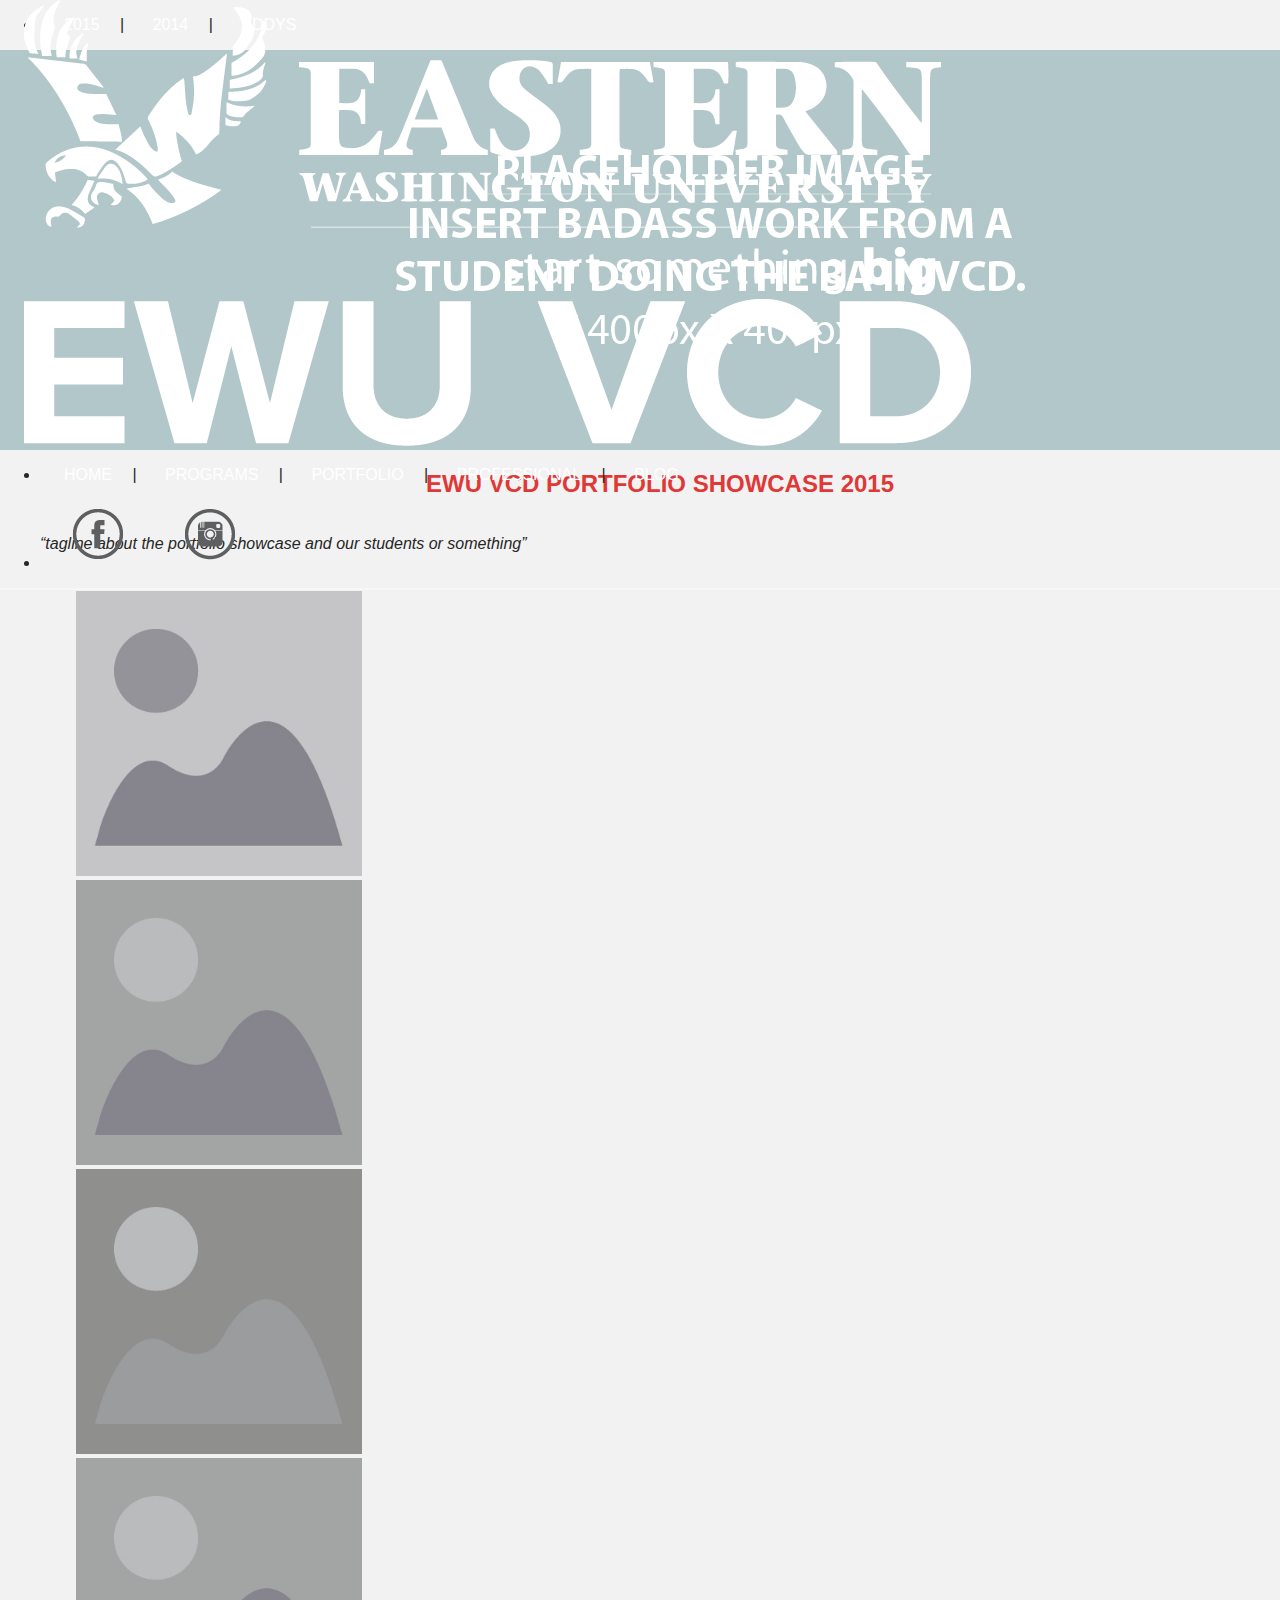
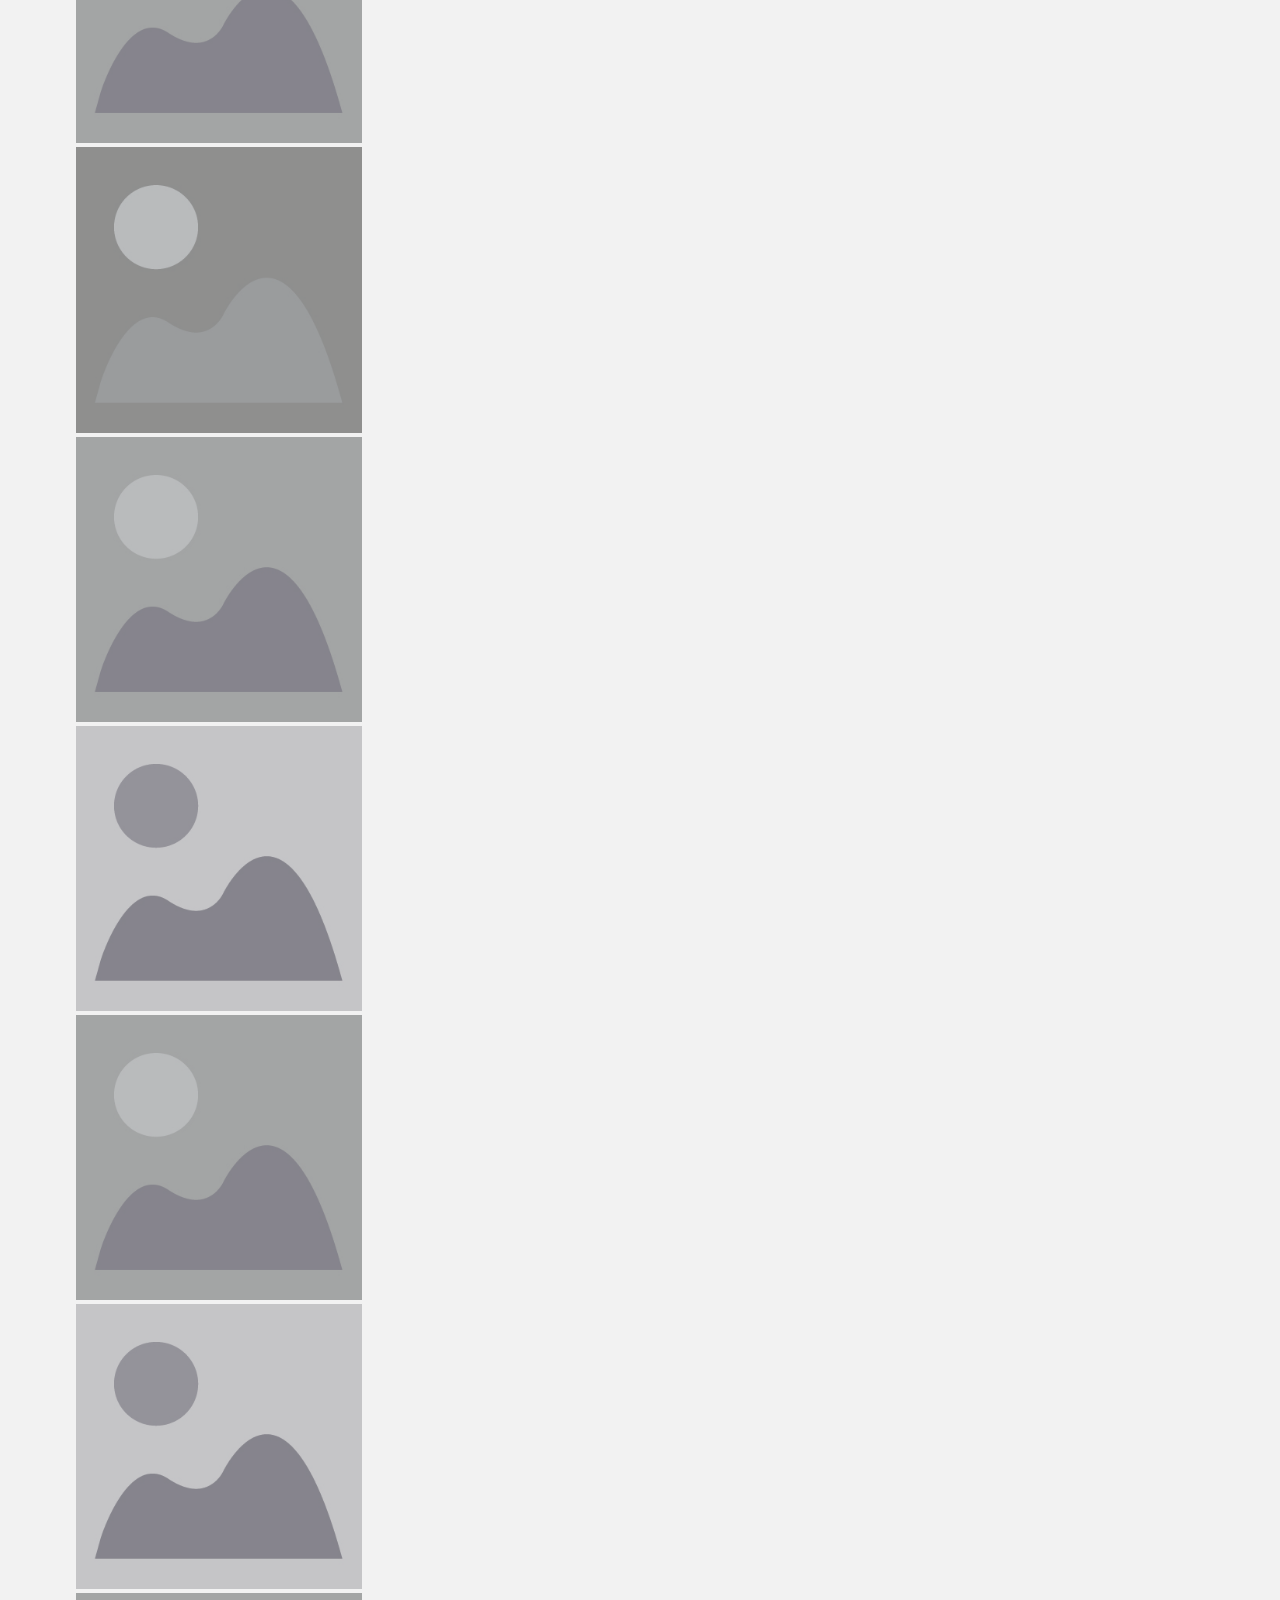
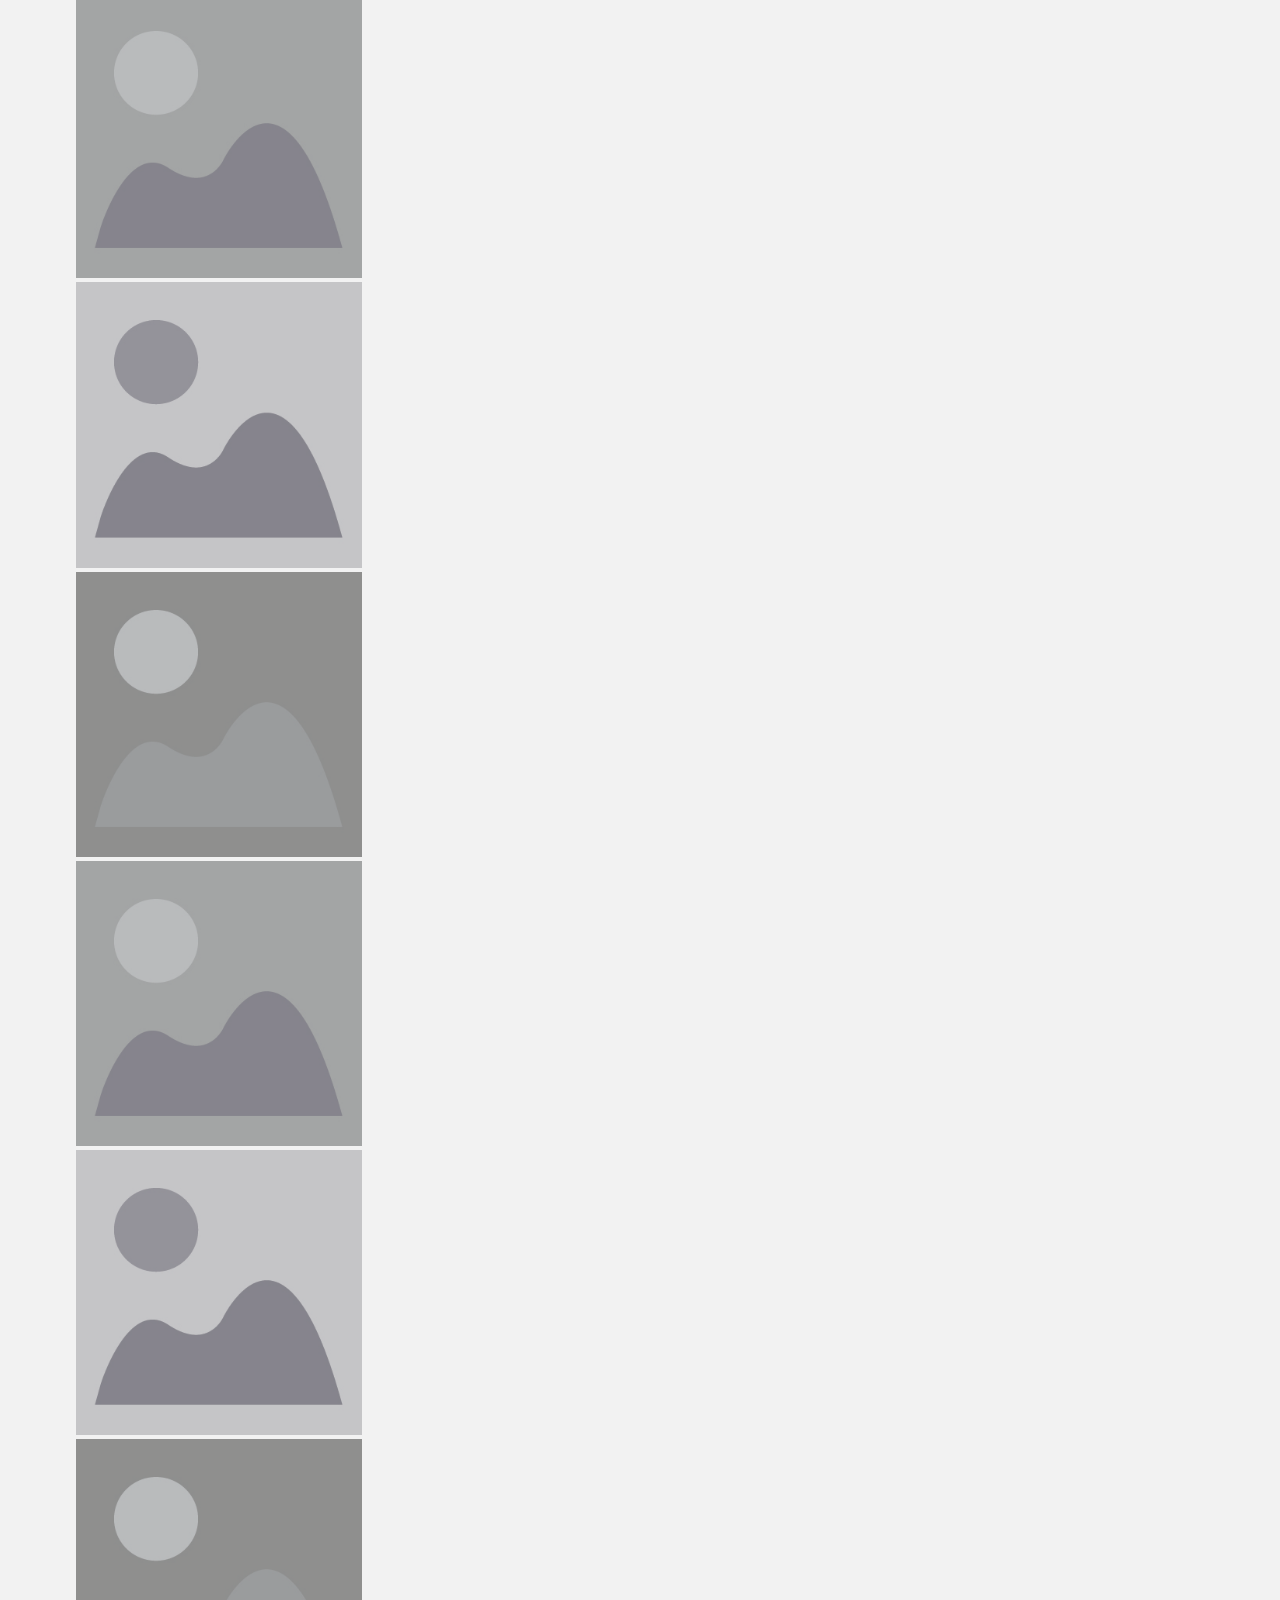
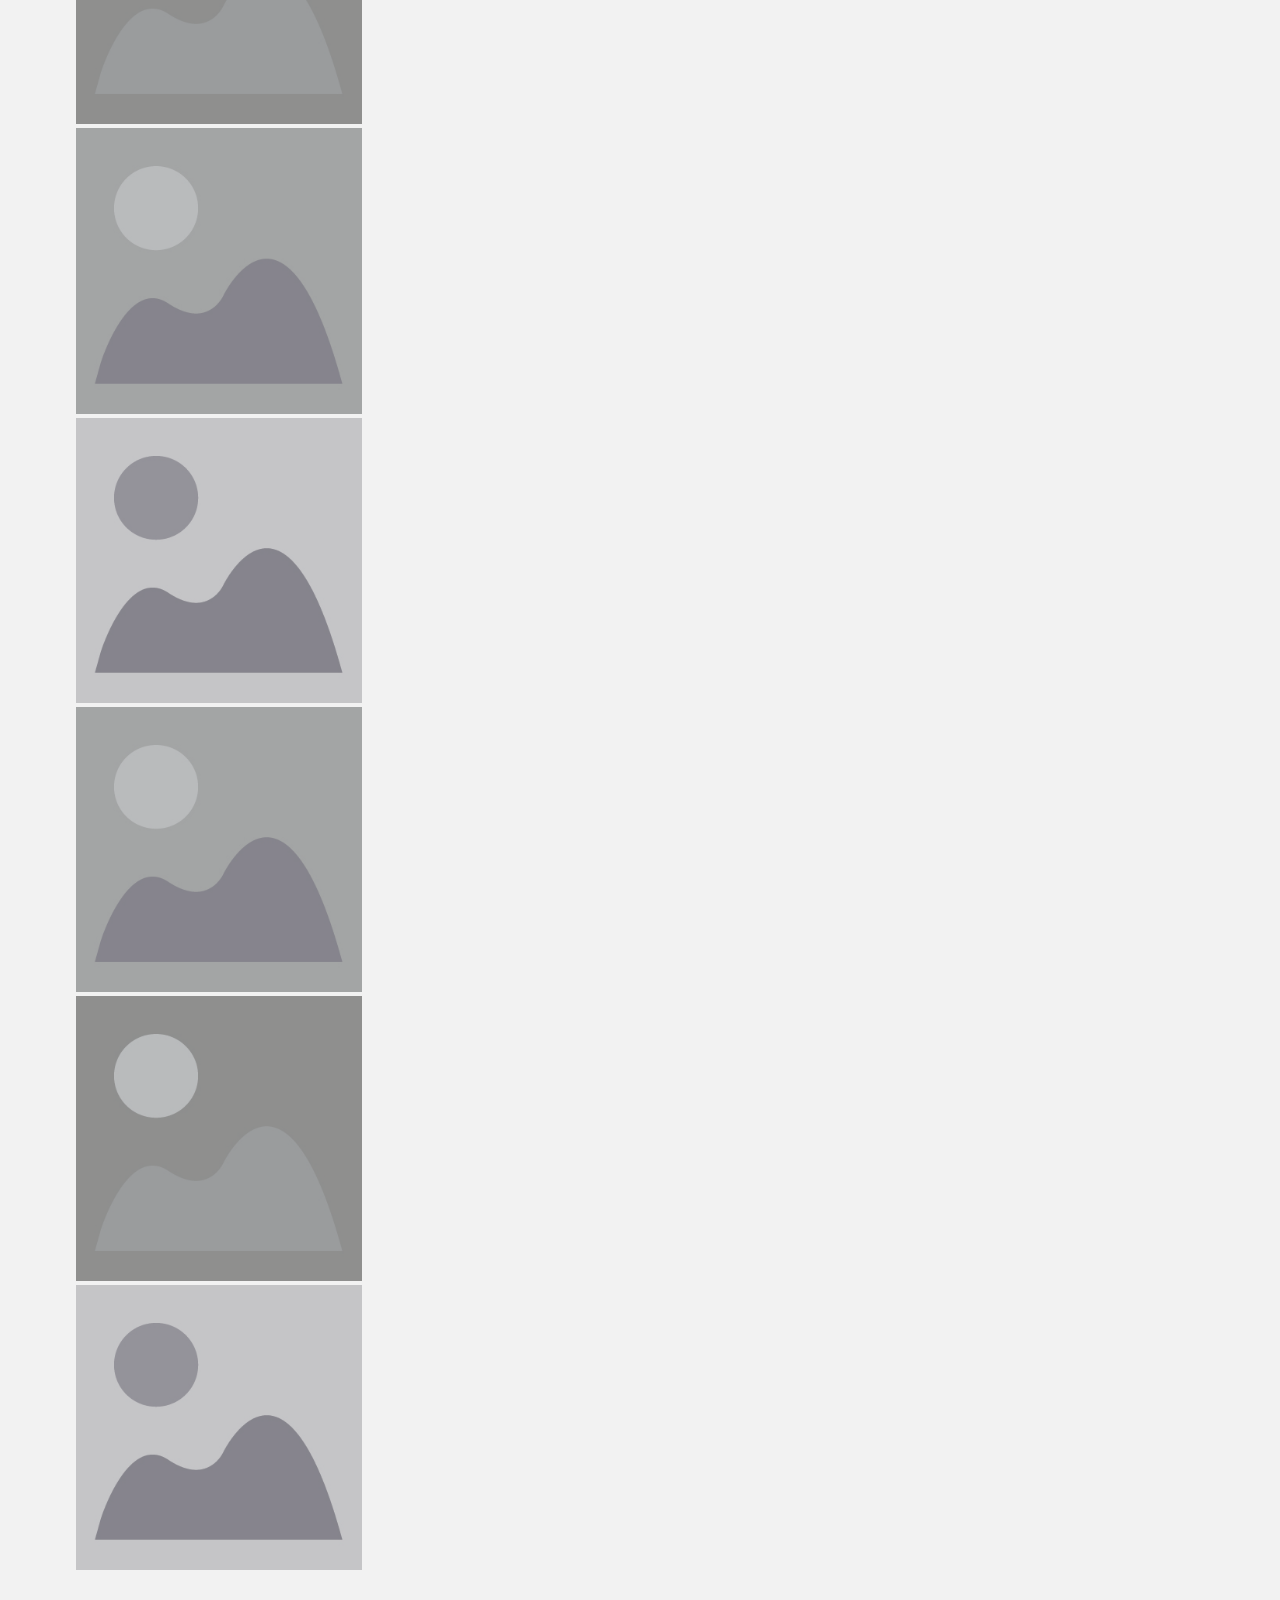
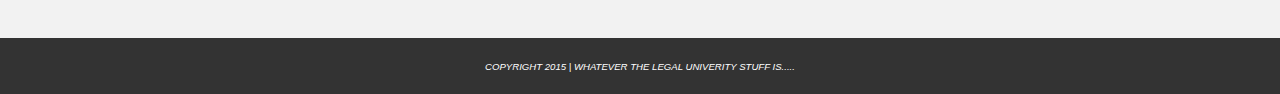
<file: portfolio-2014.html>
<!DOCTYPE html>
<html lang="en">
<head> 
    <meta http-equiv="Content-Type" content="text/html; charset=UTF-8" > 
    <title>EWU: Visual Communication Design</title> 
    <!--Viewport Meta Tag--><meta name="viewport" content="width=device-width, initial-scale=1">
    <!--Fonts--> <link href='http://fonts.googleapis.com/css?family=Lato:300,400,700' rel='stylesheet' type='text/css'>

    <!--Stylesheets-->
    <link rel='stylesheet' href='css/normalize.min.css' type='text/css' media='all'> 
    <link rel='stylesheet' href='css/styles.css' type='text/css' media='all'> 
</head>


<body class="programs">
<!--header-->


	<section class="header">
		<a href="www.ewu.edu"><img src="img/ewu_logo.png" alt="ewu_logo" class="ewu_logo"></a>
		<a href="index.html"><img src="img/nessst_logo.png" alt="nessst_logo" class="nessst_logo"></a>
		<nav>
			<ul class="primaryNav">
				<li>
					<a href="index.html">Home</a> |
					<a href="programs.html">Programs</a> |
					<a href="portfolio.html">Portfolio</a> |
					<a href="professional.html">Professional</a> |
					<a href="blog.html">Blog</a>
				</li>
			</ul>
			<ul class="socialMedia">
				<li>
					<a href="xxxxxx"><img src="img/socialmedia-01.png" alt=""></a>
					<a href="xxxxxx"><img src="img/socialmedia-02.png" alt=""></a>
				</li>
			</ul>
		</nav>
	</section>


<!--banner-->

	<section class="banner">
		<nav class="secondaryNav">
			<ul>
				<li>
					<a href="index.html">2015</a> |
					<a href="programs.html">2014</a> |
					<a href="portfolio.html">Addys</a>
				</li>
			</ul>
		</nav>
		<img src="img/programs_banner_01.jpg" alt="">
	</section>

<!--blurb-->


<!--gallery-->

	<ul class="gallery">
		<h1>EWU VCD PORTFOLIO SHOWCASE 2015</h1>
	<h6>“tagline about the portfolio showcase and our students or something” </h6>
		<li>
			<a href=""><img src="img/portfolioimages-01.jpg" alt=""></a>
			<a href=""><img src="img/portfolioimages-02.jpg" alt=""></a>
			<a href=""><img src="img/portfolioimages-03.jpg" alt=""></a>
			<a href=""><img src="img/portfolioimages-02.jpg" alt=""></a>
			<a href=""><img src="img/portfolioimages-03.jpg" alt=""></a>
			<a href=""><img src="img/portfolioimages-02.jpg" alt=""></a>
			<a href=""><img src="img/portfolioimages-01.jpg" alt=""></a>
			<a href=""><img src="img/portfolioimages-02.jpg" alt=""></a>
			<a href=""><img src="img/portfolioimages-01.jpg" alt=""></a>
			<a href=""><img src="img/portfolioimages-02.jpg" alt=""></a>
			<a href=""><img src="img/portfolioimages-01.jpg" alt=""></a>
			<a href=""><img src="img/portfolioimages-03.jpg" alt=""></a>
			<a href=""><img src="img/portfolioimages-02.jpg" alt=""></a>
			<a href=""><img src="img/portfolioimages-01.jpg" alt=""></a>
			<a href=""><img src="img/portfolioimages-03.jpg" alt=""></a>
			<a href=""><img src="img/portfolioimages-02.jpg" alt=""></a>
			<a href=""><img src="img/portfolioimages-01.jpg" alt=""></a>
			<a href=""><img src="img/portfolioimages-02.jpg" alt=""></a>
			<a href=""><img src="img/portfolioimages-03.jpg" alt=""></a>
			<a href=""><img src="img/portfolioimages-01.jpg" alt=""></a>
		</li>
	</ul>


<!--footer-->
	
	<section class="footer">
		<h6>Copyright 2015 | Whatever the Legal Univerity stuff is.....</h6>
	</section>






	<!--scripts-->
	<script type='text/javascript' src='js/jquery.min.js'></script>
	<script type='text/javascript' src='js/scripts.js'></script>

</body>
</html>
</file>
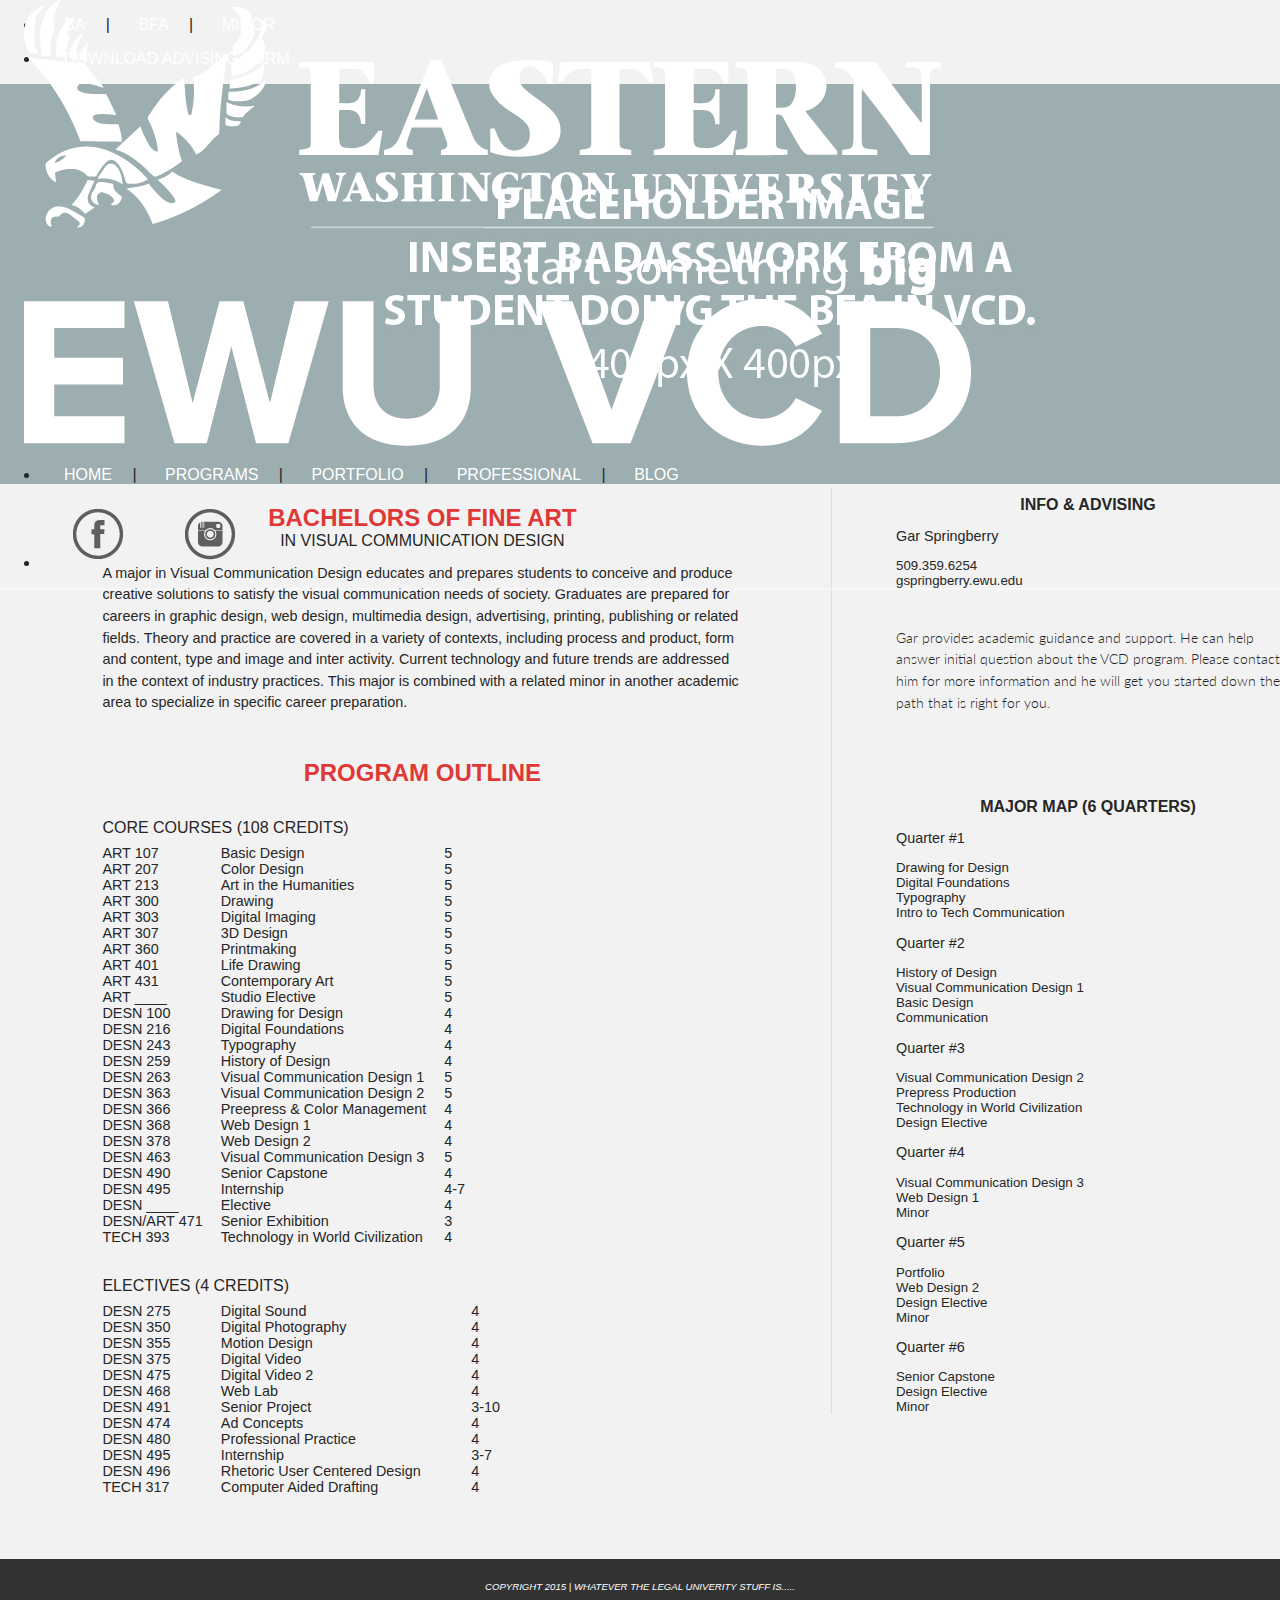
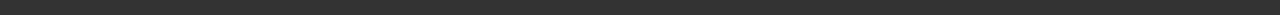
<file: programs-bfa.html>
<!DOCTYPE html>
<html lang="en">
<head> 
    <meta http-equiv="Content-Type" content="text/html; charset=UTF-8" > 
    <title>EWU: Visual Communication Design</title> 
    <!--Viewport Meta Tag--><meta name="viewport" content="width=device-width, initial-scale=1">
    <!--Fonts--> <link href='http://fonts.googleapis.com/css?family=Lato:300,400,700' rel='stylesheet' type='text/css'>

    <!--Stylesheets-->
    <link rel='stylesheet' href='css/normalize.min.css' type='text/css' media='all'> 
    <link rel='stylesheet' href='css/styles.css' type='text/css' media='all'> 
</head>


<body class="programs bfa">
<!--header-->


	<section class="header">
		<a href="www.ewu.edu"><img src="img/ewu_logo.png" alt="ewu_logo" class="ewu_logo"></a>
		<a href="index.html"><img src="img/nessst_logo.png" alt="nessst_logo" class="nessst_logo"></a>
		<nav>
			<ul class="primaryNav">
				<li>
					<a href="index.html">Home</a> |
					<a href="programs.html">Programs</a> |
					<a href="portfolio.html">Portfolio</a> |
					<a href="professional.html">Professional</a> |
					<a href="blog.html">Blog</a>
				</li>
			</ul>
			<ul class="socialMedia">
				<li>
					<a href="xxxxxx"><img src="img/socialmedia-01.png" alt=""></a>
					<a href="xxxxxx"><img src="img/socialmedia-02.png" alt=""></a>
				</li>
			</ul>
		</nav>
	</section>


<!--banner-->

	<section class="banner">
		<nav class="secondaryNav">
			<ul>
				<li>
					<a href="programs.html">BA</a> |
					<a href="programs-bfa.html">BFA</a> |
					<a href="programs-minor.html">Minor</a>
				</li>
			</ul>
			<ul>
				<li><a href="xxxxxx">Download Advising Form</a></li>
			</ul>
		</nav>
		<img src="img/programs_banner_02.jpg" alt="">
	</section>

<!--main content-->

	<main>
	<section class="twoColumnContent">
		<h1>Bachelors of Fine Art</h1>
		<h2>in Visual Communication Design</h2>
		<p>A major in Visual Communication Design educates and prepares students to conceive and produce creative solutions to satisfy the visual communication needs of society. Graduates are prepared for careers in graphic design, web design, multimedia design, advertising, printing, publishing or related fields. Theory and practice are covered in a variety of contexts, including process and product, form and content, type and image and inter activity. Current technology and future trends are addressed in the context of industry practices. This major is combined with a related minor in another academic area to specialize in specific career preparation.</p>

		<h1>Program Outline</h1>
		<h4>CORE COURSES (108 CREDITS)</h4>
		<table>
			<tr>
				<td>ART 107</td>
				<td>Basic Design</td>
				<td>5</td>
			</tr>
			<tr>
				<td>ART 207</td>
				<td>Color Design</td>
				<td>5</td>
			</tr>
			<tr>
				<td>ART 213</td>
				<td>Art in the Humanities</td>
				<td>5</td>
			</tr>
			<tr>
				<td>ART 300</td>
				<td>Drawing</td>
				<td>5</td>
			</tr>
			<tr>
				<td>ART 303</td>
				<td>Digital Imaging</td>
				<td>5</td>
			</tr>
			<tr>
				<td>ART 307</td>
				<td>3D Design</td>
				<td>5</td>
			</tr>
			<tr>
				<td>ART 360</td>
				<td>Printmaking</td>
				<td>5</td>
			</tr>
			<tr>
				<td>ART 401</td>
				<td>Life Drawing</td>
				<td>5</td>
			</tr>
			<tr>
				<td>ART 431</td>
				<td>Contemporary Art </td>
				<td>5</td>
			</tr>
			<tr>
				<td>ART ____</td>
				<td>Studio Elective</td>
				<td>5</td>
			</tr>
			<tr>
				<td>DESN 100</td>
				<td>Drawing for Design</td>
				<td>4</td>
			</tr>
			<tr>
				<td>DESN 216</td>
				<td>Digital Foundations</td>
				<td>4</td>
			</tr>
			<tr>
				<td>DESN 243</td>
				<td>Typography</td>
				<td>4</td>
			</tr>
			<tr>
				<td>DESN 259</td>
				<td>History of Design</td>
				<td>4</td>
			</tr>
			<tr>
				<td>DESN 263</td>
				<td>Visual Communication Design 1</td>
				<td>5</td>
			</tr>
			<tr>
				<td>DESN 363</td>
				<td>Visual Communication Design 2</td>
				<td>5</td>
			</tr>
			<tr>
				<td>DESN 366</td>
				<td>Preepress & Color Management</td>
				<td>4</td>
			</tr>
			<tr>
				<td>DESN 368</td>
				<td>Web Design 1</td>
				<td>4</td>
			</tr>
			<tr>
				<td>DESN 378</td>
				<td>Web Design 2</td>
				<td>4</td>
			</tr>
			<tr>
				<td>DESN 463</td>
				<td>Visual Communication Design 3</td>
				<td>5</td>
			</tr>
			<tr>
				<td>DESN 490</td>
				<td>Senior Capstone</td>
				<td>4</td>
			</tr>
			<tr>
				<td>DESN 495</td>
				<td>Internship</td>
				<td>4-7</td>
			</tr>
			<tr>
				<td>DESN ____</td>
				<td>Elective</td>
				<td>4</td>
			</tr>
			<tr>
				<td>DESN/ART 471</td>
				<td>Senior Exhibition</td>
				<td>3</td>
			</tr>
			<tr>
				<td>TECH 393</td>
				<td>Technology in World Civilization</td>
				<td>4</td>
			</tr>
		</table>

		<h4>ELECTIVES (4 CREDITS)</h4>
		<table>
			<tr>
				<td>DESN 275</td>
				<td>Digital Sound</td>
				<td>4</td>
			</tr>
			<tr>
				<td>DESN 350</td>
				<td>Digital Photography</td>
				<td>4</td>
			</tr>
			<tr>
				<td>DESN 355</td>
				<td>Motion Design</td>
				<td>4</td>
			</tr>
			<tr>
				<td>DESN 375</td>
				<td>Digital Video</td>
				<td>4</td>
			</tr>
			<tr>
				<td>DESN 475</td>
				<td>Digital Video 2</td>
				<td>4</td>
			</tr>
			<tr>
				<td>DESN 468</td>
				<td>Web Lab</td>
				<td>4</td>
			</tr>
			<tr>
				<td>DESN 491</td>
				<td>Senior Project</td>
				<td>3-10</td>
			</tr>
			<tr>
				<td>DESN 474</td>
				<td>Ad Concepts</td>
				<td>4</td>
			</tr>
			<tr>
				<td>DESN 480</td>
				<td>Professional Practice</td>
				<td>4</td>
			</tr>
			<tr>
				<td>DESN 495</td>
				<td>Internship</td>
				<td>3-7</td>
			</tr>
			<tr>
				<td>DESN 496</td>
				<td>Rhetoric User Centered Design</td>
				<td>4</td>
			</tr>
			<tr>
				<td>TECH 317</td>
				<td>Computer Aided Drafting</td>
				<td>4</td>
			</tr>
		</table>
	</section>

<!--sidebar-->

	<section class="sidebar">
		<h2>Info & Advising</h2>
		<h3>Gar Springberry</h3> 
		<h5>509.359.6254</h5> 
		<h5>gspringberry.ewu.edu</h5>	

		<p>Gar provides academic guidance and support. He can help answer initial question about the VCD program. Please contact him for more information and he will get you started down the path that is right for you.</p>

		<h2>MAJOR MAP (6 QUARTERS)</h2>
		<h3>Quarter #1</h3>
		<h5>Drawing for Design</h5> 
		<h5>Digital Foundations</h5>
		<h5>Typography</h5> 
		<h5>Intro to Tech Communication</h5>

		<h3>Quarter #2</h3>
		<h5>History of Design</h5> 
		<h5>Visual Communication Design 1</h5>
		<h5>Basic Design</h5> 
		<h5>Communication</h5>

		<h3>Quarter #3</h3>
		<h5>Visual Communication Design 2</h5> 
		<h5>Prepress Production</h5>
		<h5>Technology in World Civilization</h5> 
		<h5>Design Elective</h5>

		<h3>Quarter #4</h3>
		<h5>Visual Communication Design 3</h5> 
		<h5>Web Design 1</h5>
		<h5>Minor</h5>

		<h3>Quarter #5</h3>
		<h5>Portfolio</h5> 
		<h5>Web Design 2</h5>
		<h5>Design Elective</h5> 
		<h5>Minor</h5>

		<h3>Quarter #6</h3>
		<h5>Senior Capstone</h5> 
		<h5>Design Elective</h5>
		<h5>Minor</h5> 

	</section>
</main>

<!--footer-->
	
	<section class="footer">
		<h6>Copyright 2015 | Whatever the Legal Univerity stuff is.....</h6>
	</section>






	<!--scripts-->
	<script type='text/javascript' src='js/jquery.min.js'></script>
	<script type='text/javascript' src='js/scripts.js'></script>

</body>
</html>
</file>
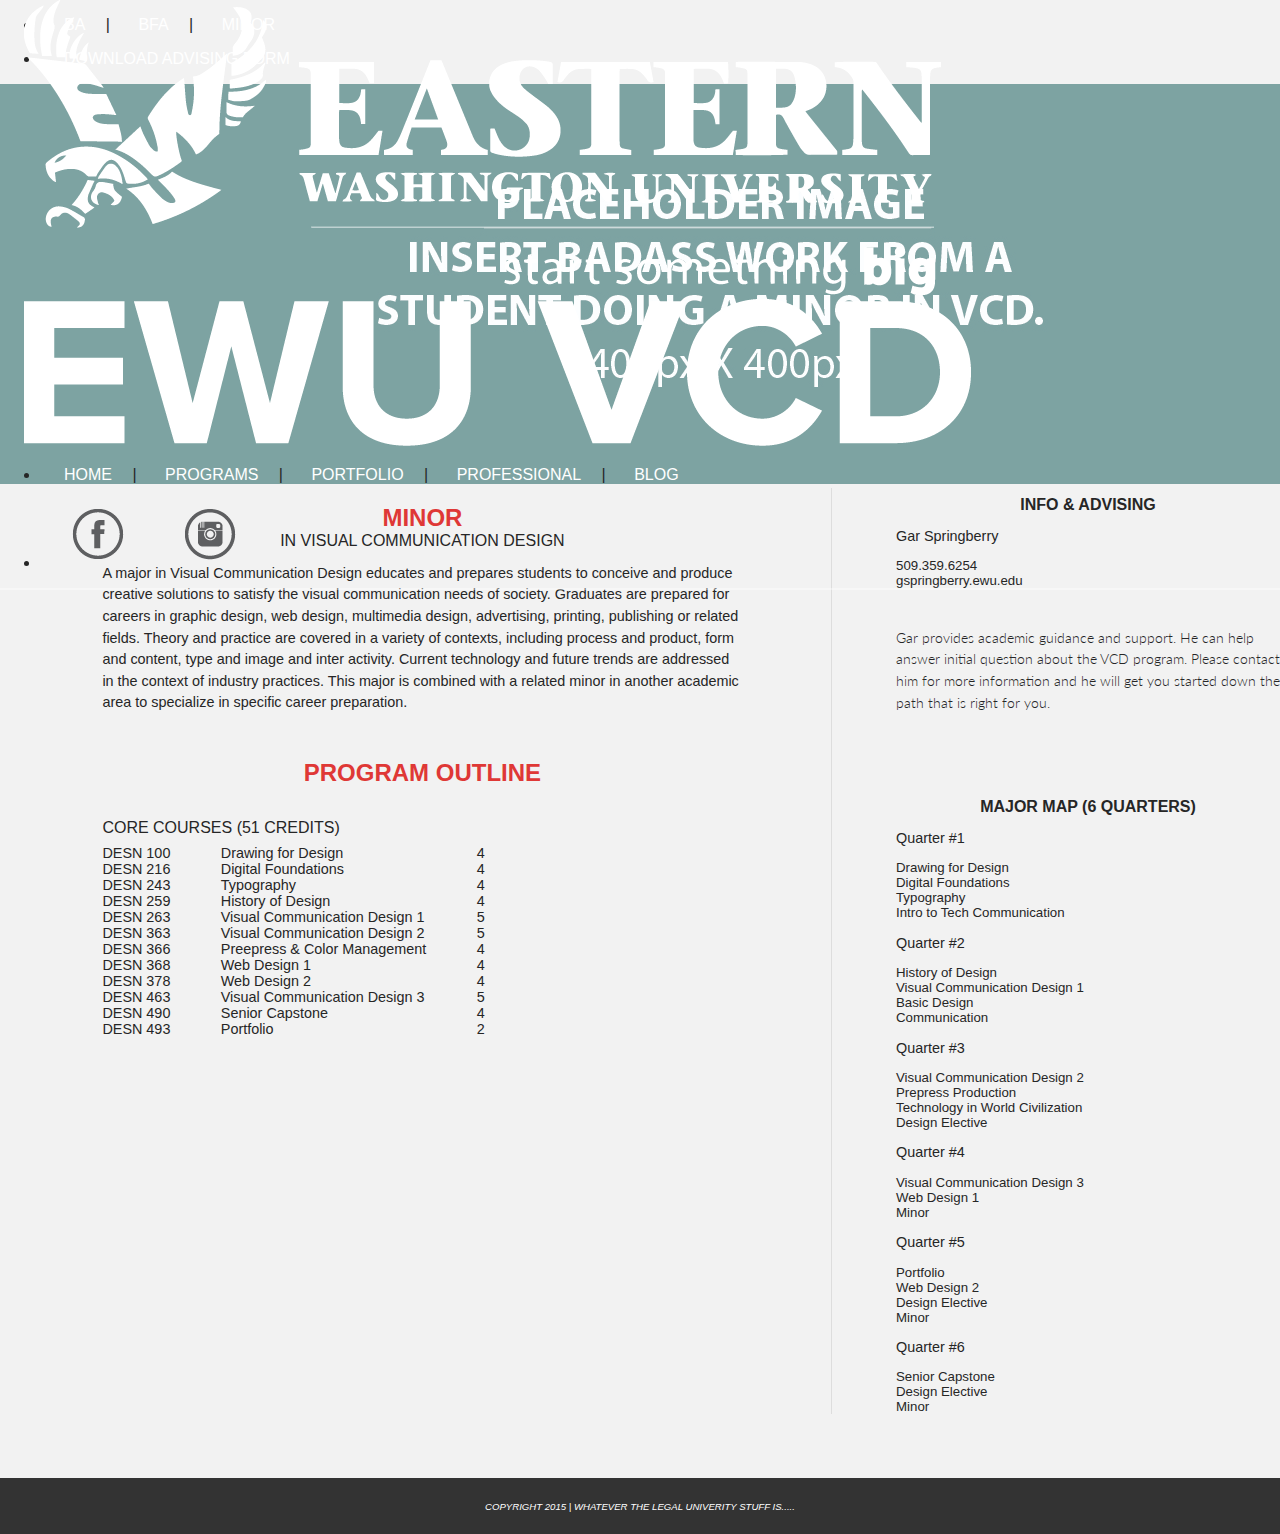
<file: programs-minor.html>
<!DOCTYPE html>
<html lang="en">
<head> 
    <meta http-equiv="Content-Type" content="text/html; charset=UTF-8" > 
    <title>EWU: Visual Communication Design</title> 
    <!--Viewport Meta Tag--><meta name="viewport" content="width=device-width, initial-scale=1">
    <!--Fonts--> <link href='http://fonts.googleapis.com/css?family=Lato:300,400,700' rel='stylesheet' type='text/css'>

    <!--Stylesheets-->
    <link rel='stylesheet' href='css/normalize.min.css' type='text/css' media='all'> 
    <link rel='stylesheet' href='css/styles.css' type='text/css' media='all'> 
</head>


<body class="programs">
<!--header-->


	<section class="header">
		<a href="www.ewu.edu"><img src="img/ewu_logo.png" alt="ewu_logo" class="ewu_logo"></a>
		<a href="index.html"><img src="img/nessst_logo.png" alt="nessst_logo" class="nessst_logo"></a>
		<nav>
			<ul class="primaryNav">
				<li>
					<a href="index.html">Home</a> |
					<a href="programs.html">Programs</a> |
					<a href="portfolio.html">Portfolio</a> |
					<a href="professional.html">Professional</a> |
					<a href="blog.html">Blog</a>
				</li>
			</ul>
			<ul class="socialMedia">
				<li>
					<a href="xxxxxx"><img src="img/socialmedia-01.png" alt=""></a>
					<a href="xxxxxx"><img src="img/socialmedia-02.png" alt=""></a>
				</li>
			</ul>
		</nav>
	</section>


<!--banner-->

	<section class="banner">
		<nav class="secondaryNav">
			<ul>
				<li>
					<a href="programs.html">BA</a> |
					<a href="programs-bfa.html">BFA</a> |
					<a href="programs-minor.html">Minor</a>
				</li>
			</ul>
			<ul>
				<li><a href="xxxxxx">Download Advising Form</a></li>
			</ul>
		</nav>
		<img src="img/programs_banner_03.jpg" alt="">
	</section>

<!--main content-->

	<main>
	<section class="twoColumnContent">
		<h1>Minor</h1>
		<h2>in Visual Communication Design</h2>
		<p>A major in Visual Communication Design educates and prepares students to conceive and produce creative solutions to satisfy the visual communication needs of society. Graduates are prepared for careers in graphic design, web design, multimedia design, advertising, printing, publishing or related fields. Theory and practice are covered in a variety of contexts, including process and product, form and content, type and image and inter activity. Current technology and future trends are addressed in the context of industry practices. This major is combined with a related minor in another academic area to specialize in specific career preparation.</p>

		<h1>Program Outline</h1>
		<h4>CORE COURSES (51 CREDITS)</h4>
		<table>
			<tr>
				<td>DESN 100</td>
				<td>Drawing for Design</td>
				<td>4</td>
			</tr>
			<tr>
				<td>DESN 216</td>
				<td>Digital Foundations</td>
				<td>4</td>
			</tr>
			<tr>
				<td>DESN 243</td>
				<td>Typography</td>
				<td>4</td>
			</tr>
			<tr>
				<td>DESN 259</td>
				<td>History of Design</td>
				<td>4</td>
			</tr>
			<tr>
				<td>DESN 263</td>
				<td>Visual Communication Design 1</td>
				<td>5</td>
			</tr>
			<tr>
				<td>DESN 363</td>
				<td>Visual Communication Design 2</td>
				<td>5</td>
			</tr>
			<tr>
				<td>DESN 366</td>
				<td>Preepress & Color Management</td>
				<td>4</td>
			</tr>
			<tr>
				<td>DESN 368</td>
				<td>Web Design 1</td>
				<td>4</td>
			</tr>
			<tr>
				<td>DESN 378</td>
				<td>Web Design 2</td>
				<td>4</td>
			</tr>
			<tr>
				<td>DESN 463</td>
				<td>Visual Communication Design 3</td>
				<td>5</td>
			</tr>
			<tr>
				<td>DESN 490</td>
				<td>Senior Capstone</td>
				<td>4</td>
			</tr>
			<tr>
				<td>DESN 493</td>
				<td>Portfolio</td>
				<td>2</td>
			</tr>
		</table>

		
		</table>
	</section>

<!--sidebar-->

	<section class="sidebar">
		<h2>Info & Advising</h2>
		<h3>Gar Springberry</h3> 
		<h5>509.359.6254</h5> 
		<h5>gspringberry.ewu.edu</h5>	

		<p>Gar provides academic guidance and support. He can help answer initial question about the VCD program. Please contact him for more information and he will get you started down the path that is right for you.</p>

		<h2>MAJOR MAP (6 QUARTERS)</h2>
		<h3>Quarter #1</h3>
		<h5>Drawing for Design</h5> 
		<h5>Digital Foundations</h5>
		<h5>Typography</h5> 
		<h5>Intro to Tech Communication</h5>

		<h3>Quarter #2</h3>
		<h5>History of Design</h5> 
		<h5>Visual Communication Design 1</h5>
		<h5>Basic Design</h5> 
		<h5>Communication</h5>

		<h3>Quarter #3</h3>
		<h5>Visual Communication Design 2</h5> 
		<h5>Prepress Production</h5>
		<h5>Technology in World Civilization</h5> 
		<h5>Design Elective</h5>

		<h3>Quarter #4</h3>
		<h5>Visual Communication Design 3</h5> 
		<h5>Web Design 1</h5>
		<h5>Minor</h5>

		<h3>Quarter #5</h3>
		<h5>Portfolio</h5> 
		<h5>Web Design 2</h5>
		<h5>Design Elective</h5> 
		<h5>Minor</h5>

		<h3>Quarter #6</h3>
		<h5>Senior Capstone</h5> 
		<h5>Design Elective</h5>
		<h5>Minor</h5> 

	</section>
</main>

<!--footer-->
	
	<section class="footer">
		<h6>Copyright 2015 | Whatever the Legal Univerity stuff is.....</h6>
	</section>






	<!--scripts-->
	<script type='text/javascript' src='js/jquery.min.js'></script>
	<script type='text/javascript' src='js/scripts.js'></script>

</body>
</html>
</file>
<file: css/styles.css>
/***********

lightgray: #e0e0df;
littledarker: #aaaaaa;
mediumgray: #7f7f7f;
darkgray: #3a3a3a;
red: #df3836;

***********/



/*--------------------------------------------LAYOUT--------------------------------------------*/

html {
	font-size: 16px;
}
body {
	background: #F2F2F2;
	color: #262626;
	font-family: 'Open Sans', sans-serif;
	max-width: 100%;

}


.header {
	width: 100%;
	display: block;
	margin: 0 auto;
	position: absolute;
	top: 0;
	z-index: 9999;
}

.home main {
	width: 100%;
	display: block;
	margin: 5% auto;

}

.info {
	background: #cccccc;
	padding: 5% 5% 10% 8%;
	position: relative;
}

.programs .tab-content .content p {
	width: 80%;
	display: block;
	margin: 0 auto;
}

/*------------------------------------------TYPOGRAPHY------------------------------------------*/

h1 {
	font-size: 1.5em;
	text-transform: uppercase;
	font-weight: 600;
	margin-bottom: 0;
	color: #df3836;
	text-align: center;

}

h2 {
	font-size: 1em;
	text-transform: uppercase;
	font-weight: 300;
	margin: 0;
	text-align: center;
}

h3 {
	font-weight: 300;
	font-size: .9em;
}

h4 {
	margin-top: 5%;
	font-weight: 400;
	margin-bottom: .5em;
}

h5 {
	margin-top: 5%;
	font-weight: 400;
	margin: 0;
	font-weight: 300;

}

h6 {
	font-style: italic;
	font-weight: 300;
	font-size: 1em;
}

p {
	font-family: sans-serif;
	font-weight: 300;
	font-size: .9em;
	margin: 2% 0 7% 0;
	line-height: 1.5em;
}

/*--------------------------------------------HEADER--------------------------------------------*/

.header {
	border-bottom: 2px solid rgba(255,255,255,.4);
}

nav.ewu_logo {
	float: left;
	display: inline-block;
	padding: 0 0 0 3%;
}

.mobile {
  display: none;
  position: fixed;
  width: 100%;
  top: 0;
  background: #eee; 
}
.mobile div {
  display: none;
}
.mobile button {
	opacity: 0;
  position: absolute;
  top: 15px;
  right: 15px;
  border: 0;
  text-indent: 200%;
  overflow: hidden;
  background: url("https://s3-eu-west-1.amazonaws.com/weld-tutorials/getting-started/icon-hamburger-light.svg") center no-repeat;
  border-radius: 3px;
  background-size: 80%;
  width: 30px;
  height: 30px;
  outline: none;
  -webkit-transition: all 400ms ease;
          transition: all 400ms ease;
}
.mobile button.expanded {
  -webkit-transform: rotate(90deg);
      -ms-transform: rotate(90deg);
          transform: rotate(90deg);
  background-color: transparent;
  border: 0;
}
.mobile a {
  display: block;
  text-align: center;
  padding: 0;
  color: #000;
}

.mobile a:last-of-type {
  padding-bottom: 2em;
}
a {
  text-decoration: none;
	font-weight: 100;
	text-transform: uppercase;
	font-size: 1em;
	color: #fff;
	margin: 2em 1em 0 1.5em;
}
a:hover,
a:active,
a:focus {
  color: red;
}
.desktop {
	margin: 2% ;
  float: right;
  display: block;
  overflow: hidden;
}
.desktop a {
  box-sizing: border-box;
}
.desktop a:last-child {
  border-right: none;
}



.parallax-container {
	background: url(../img/homebanner.jpg) no-repeat center center fixed; 
  -webkit-background-size: cover;
  -moz-background-size: cover;
  -o-background-size: cover;
  background-size: cover;
  margin-top: -5%;
}

.parallax-container img {
	width: 40%;
	display: block;
	margin: 0 auto;
	padding-top: 10%;
}

main svg {
	margin-top: -12%;
}

.home main svg:first-of-type{
	margin-bottom: 5%;
}

.home main .tabs svg {
	margin: 3% 0 -2% 0;
}

.tabs h4 {
	padding: 0 0 2% 4.5%;
}

.tabs h1 {
	padding-bottom: 2%;
}
.programs .featured {
	margin-top: -5%;
}

.home .featured svg {
		margin-top:-11%;
}

.featured svg {
	display: block;
	position: relative;
}

.featured h1 {
	width: 23%;
	float: left;
	text-align: right;
	padding: 3.5% 0 0 10%;
}

.event_container {
	width: 52%;
	margin-right: 10%;
	float: right;
	padding-top: 2.5%;
	border-bottom: 1px solid #ccc;
}

.event_container:first-of-type {
	padding-top: 5%;
}

.event_container:last-of-type {
	border-bottom: 0;
}

.event_container img {
	width: 25%;
	display: inline-block;
	float: left;
}

.event {
	width: 60%;
	float: left;
	padding-left: 5%;
}

.event h2 {
	width: 75%;
	display: inline-block;
	text-align: left;
	color: #df3836;
	font-weight: 500;
	font-size: 1.25em;
}

.event h3 {
	width: 75%;
	display: inline-block;
	text-align: left;
	font-weight: 700;
}

.home .content {
	margin-top: -2.5%;
	padding-top: 0;
}
.home .parallax-container h1 {
	color: #df3836;
	padding-top: 25%;
	font-size: 3.5em;
	font-weight: 700;
}

.home .parallax-container h2 {
	color: #fff;
	font-size: 2em;
	font-weight: 500;
}

.professional .tabs h1 {
	width: 100%;
	text-align: left;
	padding-left: 10%;
}

.professional .tabs p {
	width: 40%;
	text-align: left;
	padding-left: 10%;
	margin: 1% 0 3% 0;
}

.programs .parallax-container h1,
.portfolio .parallax-container h1,
.professional .parallax-container h1 {
	color: #df3836;
	padding-top: 15%;
	font-size: 3.5em;
	font-weight: 700;
}

.programs .parallax-container h2,
.portfolio .parallax-container h2,
.professional .parallax-container h2 {
	color: #fff;
	font-size: 2em;
	font-weight: 500;
}



.container .arrow > img { 
	width:2%; 
}

.arrow { 

	position:relative; 
	top:0; 
	margin: 2% 0 0 0; 
}

.bounce {
  -webkit-animation-name: bounce;
	-moz-animation-name: bounce;
	-webkit-animation-duration: 0.75s;
	-moz-animation-duration: 0.75s;
	-webkit-animation-iteration-count: infinite;
	-moz-animation-iteration-count: infinite;
	-webkit-animation-direction: alternate;
	-moz-animation-direction: alternate;
	-webkit-animation-timing-function: eaze-in-out;
	-moz-animation-timing-function: eaze-in-out;
}
@-webkit-keyframes bounce {
	from { top:1em; }
	to { top:2em; }
}
@-moz-keyframes bounce {
	from { top:1em; }
	to { top:2em; }
}




/*------------------------------------------CONTENT------------------------------------------*/

.content {
	width: 80%;
	display: block;
	margin: 0 auto 0 auto;
	padding: 5%;
}


.content h1 {
	text-align: center;
	margin-top: 5%;
}

.programs .content {
	margin-bottom: 15%;
}

img.divider {
	width: 2em;
	display: block;
	margin: 0 auto;
	padding: 2.5% 0;
}

.content h3 {
	display: block;
	width: 100%;
}

.content p {
	width: 50%;
	display: block;
	margin: 2% 5% 0 15%;
	float: right;
}

.content p:first-of-type {
	line-height: 1.75em;
	font-size: 1.5em;
	color: #df3836;
	font-style: italic;
	font-weight: 500;
	text-align: left;
	width: 60%;
	float: right;
	display: block;
	margin: 0 5% 0 5%;

}

.content p:first-of-type em {
	font-size: .75em;
	color: black;

}

.gray-bg {
	background: #CCCCCC;
}


.column {
	width: 25%;
	display: inline-block;
	margin: 0 2.5% 0 4%;
	position: relative;
	vertical-align: top;
}



.column h3 {
	text-transform: uppercase;
	font-size: 1.5em;
	font-weight: 500;
	margin: 10% 0 0 0;
	color: #df3836;;
}

.column h4 {
	margin: 0 0 10% 0;
}

.column p {
	font-size: .8em;
	padding-bottom: 15%;
}

.info a:first-of-type {
	margin-left: 4.5%;
}

.info a {
	background: #df3836;
	text-decoration: none;
	color: #000;
	padding: 1% 2.5%;
	font-size: .8em;
	text-transform: uppercase;
}

.info a:hover {
	background: #000;
	color: #fff;
}

.column a img:hover,
.column a h3:hover {
	opacity: .5;
}

.column a h3 {
	margin-left: -50%;
	margin-top: 30%;
}

table {
	font-size: .9em;
	font-weight: 300;
}


table td {
	padding-right: 2.5em;
}

table:first-of-type td,
table:last-of-type td {
	padding-right: 3.5em;
}

.bfa table:first-of-type td{
	padding-right: 1.25em;

}

.professional h4,
.professional p {
	margin-bottom: 0;
	padding-bottom: 0;
}

.professional .content h4:first-of-type {
	margin-top: 2em;
}

.professional .content h4 {
	margin-top: 0em;
}



.events {
	width: 100%;
	display: inline-block;
	margin: 5% 0 0 0;
	padding: 0;
}

.events img:first-of-type {
	width: 64.285714%;
	display: inline-block;
	float: left;
}

.events img:last-of-type {
	width: 35.714286%;
	display: inline-block;
	float: right;
}

.event_01 {
	position: absolute;
	top: 0;
	left: 0;
}

.event_02 {
	position: absolute;
	top: 0;
	right: 0;
}

.events h1 {
	text-align: center;
	margin-bottom: 2.5%;
}

.events a {
	border: 1px solid #fff;
	padding: 1.25em 1.5em;
	text-transform: uppercase;
	text-decoration: none;
	color: #000;
	background: #fff;
	font-weight: 700;
	font-size: .9em;
	display: block;
	margin-top: 5%;
	width: 45%;
}


/*------------------------------------------SIDEBAR------------------------------------------*/


.twoColumnContent {
	width: 50%;
	display: inline-block;
	float: left;
	position: relative;
	margin-left: 8%;
}

.sidebar {
	width: 30%;
	display: inline-block;
	float: right;
	position: relative;
	border-left: 1px solid #ddd;
	padding-left: 5%;

}

.sidebar h2 {
	margin-top: 12%;
	font-weight: 600;
}

.sidebar h2:first-of-type {
	margin-top: 2%;
}

.programs .sidebar h3,
.professional .sidebar h3 {
	font-weight: 400;
}


.sidebar p {
	width: 100%;
	padding: 0 0 10% 0;
	margin: 10% auto;
	font-family: 'Lato', sans-serif;
}

.sidebar a {
	text-decoration: none;
	color: #005254;
	padding-left: 5%;
}


/*------------------------------------------GALLERY------------------------------------------*/


.gallery-container{
	margin: -2% auto 5% auto;
	overflow: hidden;
  width: 80%;
display: block;}

.text-center{
	text-align: center;
	margin-bottom: 1em;
}

.gallery ul{
	list-style: none;
	padding: 0;
}
.gallery li{
	display: inline-block;
	float: left;
	width: 23%;
	margin: 0 1%;
	position: relative;
   transition: .25s box-shadow ease-in-out .1s;
}

.gallery li img:hover{
  -webkit-filter: blur(2px);
  filter: blur(2px);
}

.gallery img{
	width: 100%;
}

.gallery h2 {
	color: #fff;
	padding: 1.25em 0 .75em 0;
	background: #444;
	margin: -.5em 0 1em 0;
}


/*Lighbox CSS*/


.lightbox{
	display: none;
	width: 100%;
	height: 100%;
	background-color: rgba(0,0,0,.7);
	position: fixed;
	top: 0;
	left: 0;
	z-index: 20;
	padding-top: 30px;
	box-sizing: border-box;
}

.lightbox img{
	max-width: 80%;
	margin-right: auto;
	margin-left: auto;
	display: block;
}









/*  
    Recommeded CSS
    ==============
*/

.panel {
    position: fixed;
    left: -15.625em; /*or width of your navigation panel*/
    width: 15.625em; /*should match the above value*/
}

/*  







/*------------------------------------------program tabs------------------------------------------*/



.programs .content h1 {
	text-align: center;
	margin-top: 0;
}

.portfolio .content h1 {
	text-align: center;
	margin-top: 0;
}

.programs .column img {
	width: 180%;
	margin-left: -40%;
}



.professional .twoColumnContent {
	margin-top: 5%;
}
.industry_container {
	margin-left: 10%;
	width: 58%;
	float: left;
	display: inline-block;
}



.industry_sidebar {
	width: 27%;
	float: left;
	display: inline-block;
	border-left: 1px solid #444;
	padding-left: 3%;
}

.industry_sidebar h2 {
	text-align: left;
}

.industry {
	padding: 0;
	margin: -2% 0 0 0;
}

.industry a{
	color: black;
	text-decoration: none;
	font-size: .9em;
	font-weight: 300;
	margin: 0 .5em;

}

.industry a:hover {
	opacity: .6;

}

.industry li {
	list-style: none;
	margin-top: 0;
}

.industry ul {
	margin-top: .25em;
}

.videos {
	width: 80%;
	display: block;
	margin: 0 auto;
	padding-bottom: 8%;
}


video {
	width: 32%;
	float: left;
	display: inline-block;
}

video:first-of-type {
	width: 67%;
	display: inline-block;
	float: left;
	padding-bottom: 2%;
}

video:last-of-type {
	margin-top: 1.75%;
}

.videos a {
  visibility: none;

}

.videosvg {
	margin-top: 5%;
	margin-bottom: 0;
}



/*------------------------------------------FOOTER------------------------------------------*/

.footer {
	width: 100%;
	display: block;
	float: left;
	background: #333;
	padding: 0;
	margin-top: 5%;
}

.footer h6 {
	text-align: center;
	text-transform: uppercase;
	font-weight: 300;
	font-size: .6em;
	color: #fff;
}





@media (max-width: 800px) {
  .mobile {
    display: block;
  }
  .desktop {
    display: none;
  }

  .mobile button {
	opacity: 1;
}










@media screen and (max-width: 768px) { 

	.mobile {
    visibility: visible;
  }
  .desktop {
    visibility: hidden;
  }

	.home .parallax-container h1 {
  font-size: 2em;
}

	.home .parallax-container h2 { 
  font-size: 1em;
}

.arrow {
  position: relative;
  top: 0;
  margin: 50% 0 0 0;
}

.container .arrow > img {
  width: 5%;
}

	.content p:first-of-type {
	text-align: left;
  width: 100%;
  margin: 0 auto;
}
.content p {
	text-align: left;
  width: 100%;
  margin: 0 auto;
}

.column {
  width: 90%;
  display: block;
}

.info a {
  
  width: 90%;
  display: block;
  margin: 0 auto;
  float: left;
  padding: 2% 0;
  text-align: center;
}

.info a:first-of-type {
  
  width: 90%;
  display: block;
  margin: 0 auto 3% auto;
  float: left;
}

.featured h1 {
  width: 100%;
  text-align: center;
  float: none;
  margin: 0 auto;
  padding: 0;
}

.event_container {
  width: 90%;
  margin: 0 auto;
  padding-top: 2.5%;
  border-bottom: 1px solid #ccc;
}

}*/






/*CLEARFIX*/
.clear{clear:both;display:block;overflow:hidden;visibility:hidden;width:0;height:0}.clearfix:after{clear:both;content:' ';display:block;font-size:0;line-height:0;visibility:hidden;width:0;height:0}* html .clearfix,*:first-child+html .clearfix{zoom:1}
</file>
